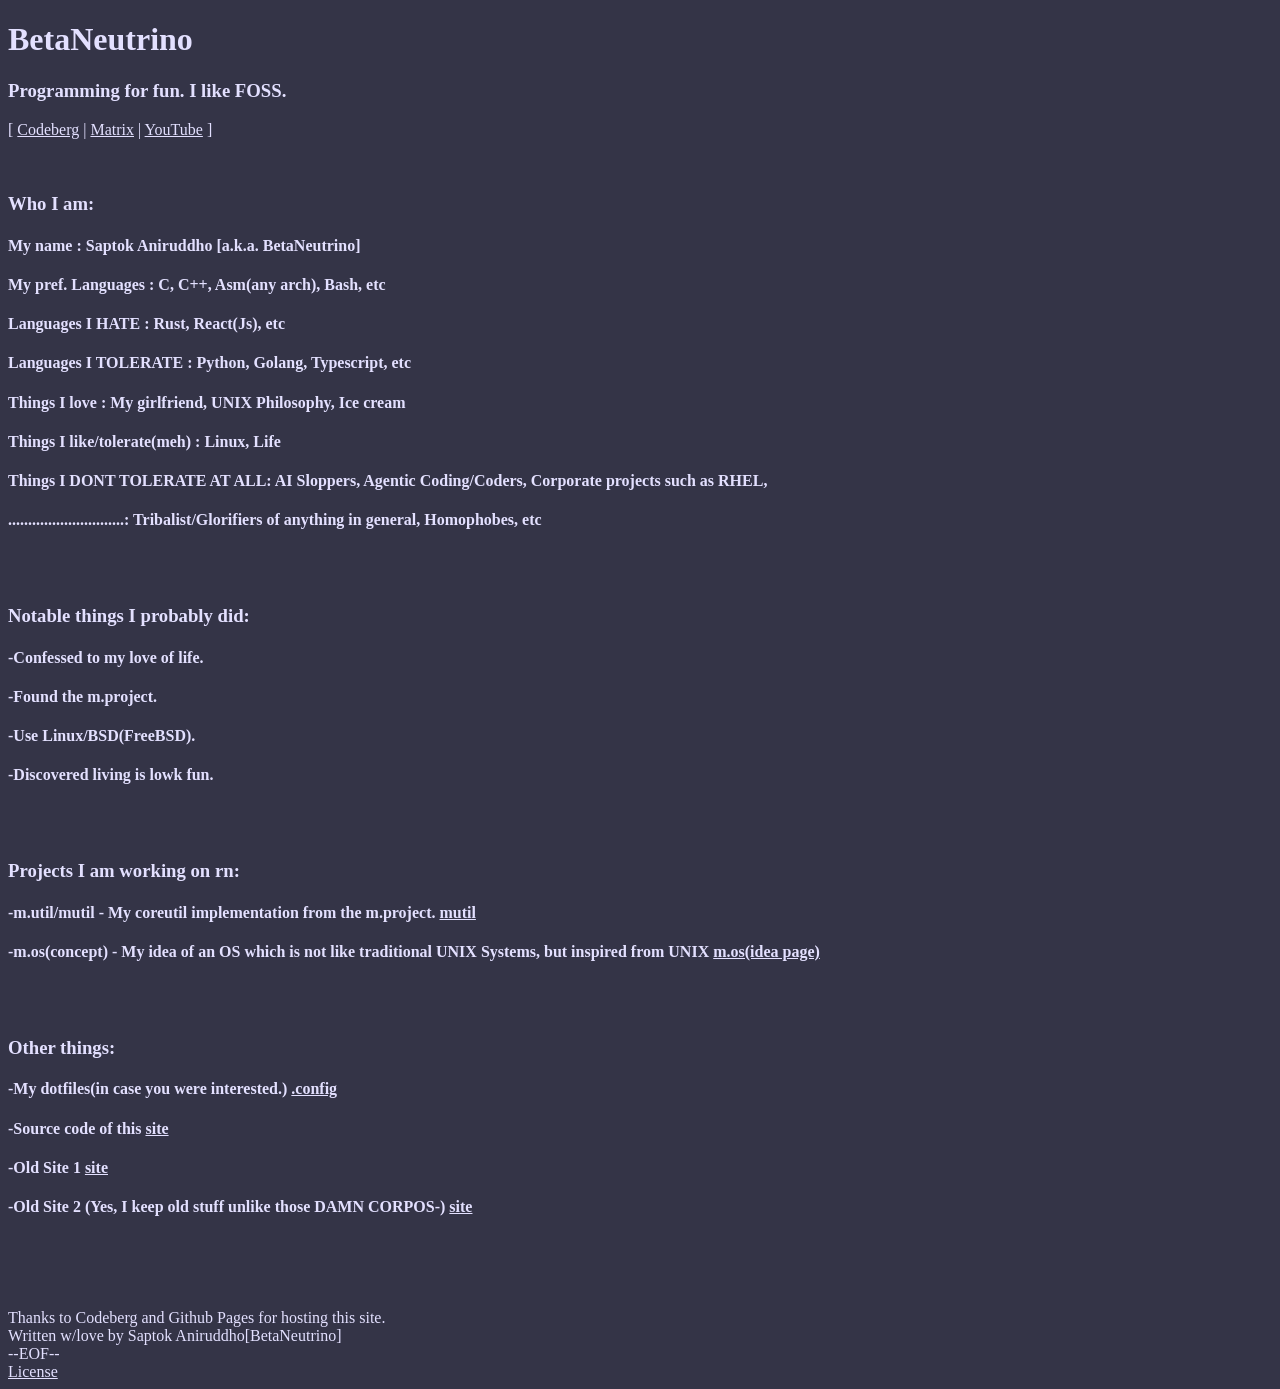
<file: index.html>
<!DOCTYPE html>
<html>
    <head>
        <title>BetaNeutrino</title>
        <link rel="icon" type="image/x-icon" href="res/logo.jpg">
        <!-- BOILER -->
        <meta charset="utf-8">
        <meta name="viewport" content="width=device-width,minimum-scale=1">
        <meta name="description" content="">
        <meta name="keywords" content="">
        <link rel="icon" href="">
        <!-- BOILER END -->

        <link rel="stylesheet" href="style.css">
    </head>

    <h1>BetaNeutrino</h1>
    <h3>Programming for fun. I like FOSS.</h3>
    
    <nav>
        <div class="navbar"> [
        <a href="https://www.codeberg.org/betaneutrino" target="_blank">Codeberg</a> |
        <a href="https://matrix.to/#/@betaneutrino:tchncs.de" target="_blank">Matrix</a> |
        <a href="https://www.youtube.com/@BetaNeutrino" target="_blank">YouTube</a> 
        ]
        </div>
    </nav>

    <br><br>
    
    <h3>Who I am:</h3>
    <h4>My name : Saptok Aniruddho [a.k.a. BetaNeutrino]</h4>
    <h4>My pref. Languages : C, C++, Asm(any arch), Bash, etc</h4>
    <h4>Languages I HATE : Rust, React(Js), etc</h4>
    <h4>Languages I TOLERATE : Python, Golang, Typescript, etc</h4>
    <h4>Things I love : My girlfriend, UNIX Philosophy, Ice cream</h4>
    <h4>Things I like/tolerate(meh) : Linux, Life </h4>
    <h4>Things I DONT TOLERATE AT ALL: AI Sloppers, Agentic Coding/Coders, Corporate projects such as RHEL,</h4>
    <h4>.............................: Tribalist/Glorifiers of anything in general, Homophobes, etc </h4>

    <br><br>

    <h3>Notable things I probably did:</h3>
    <h4>-Confessed to my love of life.</h4>
    <h4>-Found the m.project.</h4>
    <h4>-Use Linux/BSD(FreeBSD).</h4>
    <h4>-Discovered living is lowk fun.</h4>
    
    <br><br>
    <h3>Projects I am working on rn: </h3>
    <h4>-m.util/mutil - My coreutil implementation from the m.project. 
    <a href=https://codeberg.org/betaneutrino/mutils target="_blank">mutil</a></h4>
    <h4>-m.os(concept) - My idea of an OS which is not like traditional UNIX Systems, but inspired from UNIX 
    <a href=https://codeberg.org/betaneutrino/concept_m.os target="_blank">m.os(idea page)</a></h4>

    <br><br>
    <h3>Other things:</h3>
    <h4>-My dotfiles(in case you were interested.)
    <a href=https://codeberg.org/betaneutrino/config target="_blank">.config</a></h4>
    <h4>-Source code of this
    <a href=https://codeberg.org/betaneutrino/pages target="_blank">site</a></h4>
    <h4>-Old Site 1
    <a href=./old/index.html target="_blank">site</a></h4>
    <h4>-Old Site 2 (Yes, I keep old stuff unlike those DAMN CORPOS-)
    <a href=./old/old/index.html target="_blank">site</a></h4>

<div>

<br><br><br><br>
Thanks to Codeberg and Github Pages for hosting this site.<br>
Written w/love by Saptok Aniruddho[BetaNeutrino]<br>
--EOF--<br>
<a href=./LICENSE target="_blank">License</a>
</div>
</html>
</file>
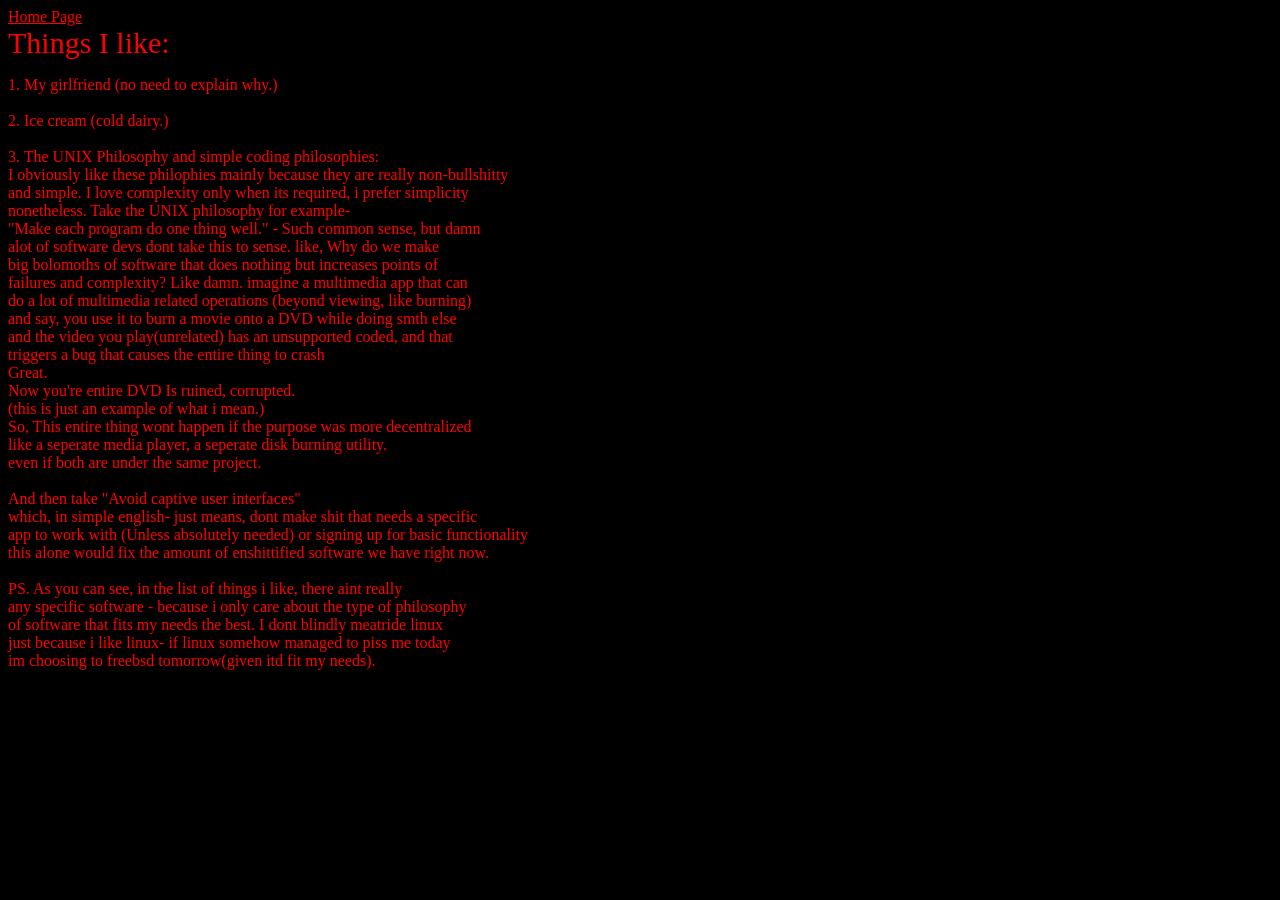
<file: content/likingsnhatin.html>
<!DOCTYPE html>
<html>
    <head>
        <title>BetaNeutrino</title>
        <link rel="icon" type="image/x-icon" href="res/logo.jpg">
        <!-- BOILER -->
        <meta charset="utf-8">
        <meta name="viewport" content="width=device-width,minimum-scale=1">
        <meta name="description" content="">
        <meta name="keywords" content="">
        <link rel="icon" href="">
        <!-- BOILER END -->

        <link rel="stylesheet" href="hatinnlovin.css">
    </head>
    <a href="../index.html">Home Page</a>

    <div class="likings">
    <h class="title">Things I like:</h>
    <p class="points">
    1. My girlfriend (no need to explain why.)<br><br>
    2. Ice cream (cold dairy.)<br><br>
    3. The UNIX Philosophy and simple coding philosophies: <br>
    I obviously like these philophies mainly because they are really non-bullshitty<br>
    and simple. I love complexity only when its required, i prefer simplicity <br>
    nonetheless. Take the UNIX philosophy for example-<br>
    "Make each program do one thing well." - Such common sense, but damn<br>
    alot of software devs dont take this to sense. like, Why do we make <br>
    big bolomoths of software that does nothing but increases points of<br>
    failures and complexity? Like damn. imagine a multimedia app that can<br>
    do a lot of multimedia related operations (beyond viewing, like burning)<br>
    and say, you use it to burn a movie onto a DVD while doing smth else<br>
    and the video you play(unrelated) has an unsupported coded, and that<br>
    triggers a bug that causes the entire thing to crash<br>
    Great.<br>
    Now you're entire DVD Is ruined, corrupted.<br>
    (this is just an example of what i mean.)<br>
    So, This entire thing wont happen if the purpose was more decentralized<br>
    like a seperate media player, a seperate disk burning utility.<br>
    even if both are under the same project.<br><br>
    And then take "Avoid captive user interfaces"<br>
    which, in simple english- just means, dont make shit that needs a specific<br>
    app to work with (Unless absolutely needed) or signing up for basic functionality<br>
    this alone would fix the amount of enshittified software we have right now.
    <br><br>

    PS. As you can see, in the list of things i like, there aint really <br>
    any specific software - because i only care about the type of philosophy<br>
    of software that fits my needs the best. I dont blindly meatride linux<br>
    just because i like linux- if linux somehow managed to piss me today<br>
    im choosing to freebsd tomorrow(given itd fit my needs).
    </p>

    </div>

</html>
</file>
<file: style.css>
* {
    background-color: #343447;
    color: #E3E0FF;

    font-family: mono;
    font-weight: thin;
}
</file>
<file: content/hatinnlovin.css>
* {
    background-color: #000000;
    color: #ff0000;

    font-family: mono;
}

.title {
    font-size: 30px;
}
</file>
